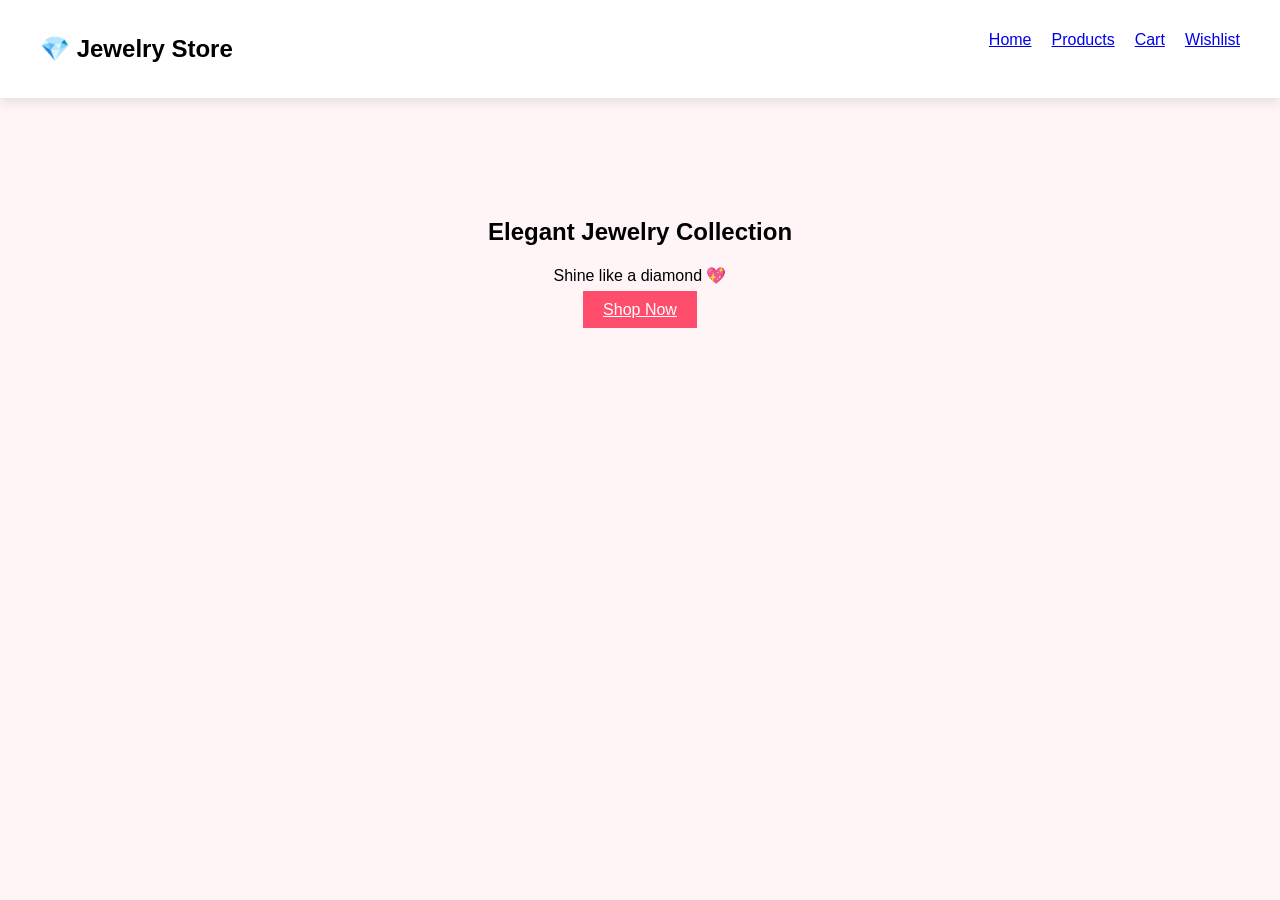
<file: index.html>
<!DOCTYPE html>
<html lang="en">
<head>
  <meta charset="UTF-8">
  <title>Jewelry Store</title>
  <link rel="stylesheet" href="css/style.css">
</head>
<body>

<nav class="navbar">
  <h1>💎 Jewelry Store</h1>
  <ul>
    <li><a href="index.html">Home</a></li>
    <li><a href="products.html">Products</a></li>
    <li><a href="cart.html">Cart</a></li>
    <li><a href="wishlist.html">Wishlist</a></li>
  </ul>
</nav>

<section class="hero">
  <h2>Elegant Jewelry Collection</h2>
  <p>Shine like a diamond 💖</p>
  <a href="products.html" class="btn">Shop Now</a>
</section>

</body>
</html>
</file>
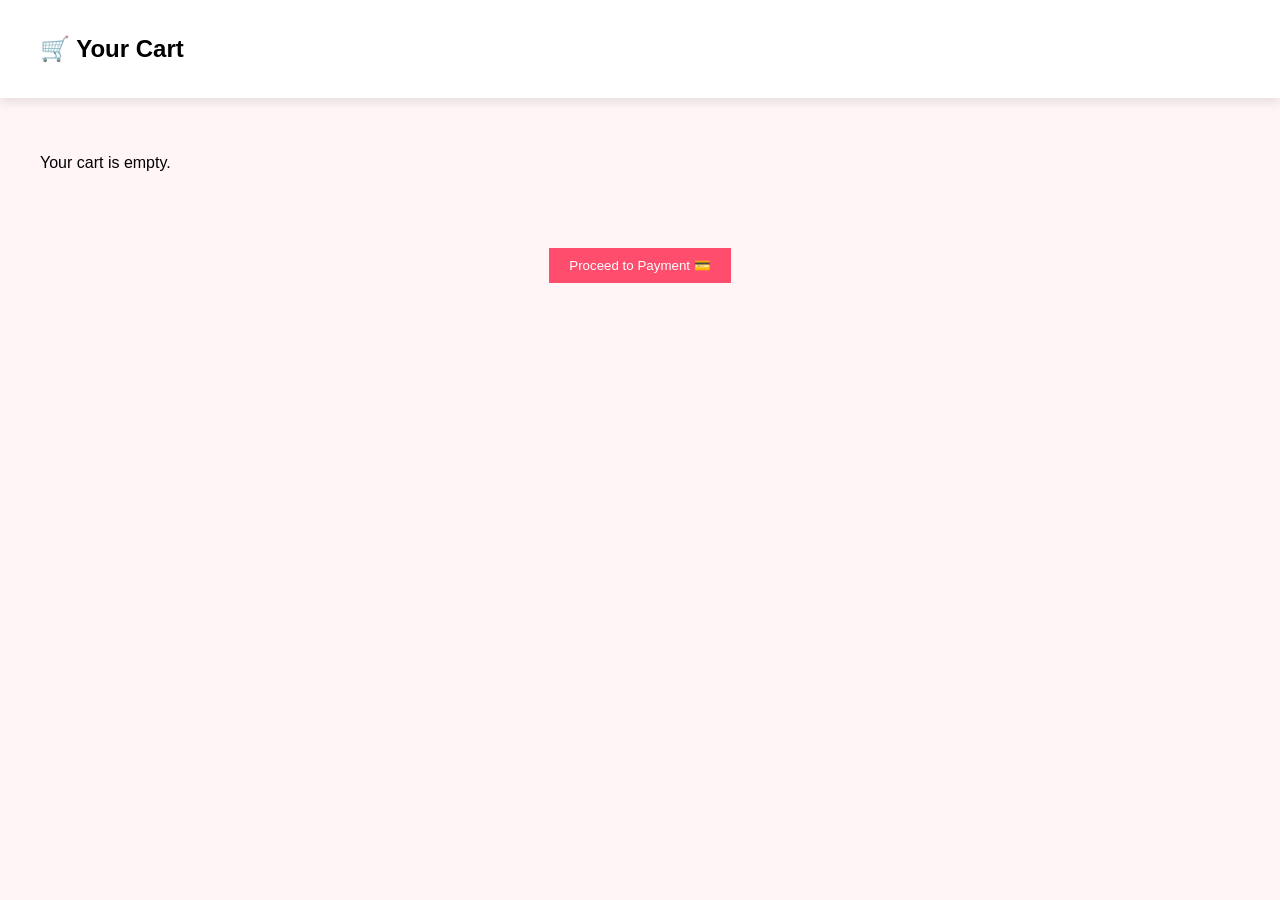
<file: cart.html>
<!DOCTYPE html>
<html lang="en">
<head>
  <meta charset="UTF-8">
  <title>Cart</title>
  <link rel="stylesheet" href="css/style.css">
</head>
<body>

<nav class="navbar">
  <h1>🛒 Your Cart</h1>
</nav>

<div class="cart" id="cartItems"></div>
<h2 id="totalPrice"></h2>

<div style="text-align:center;">
  <button class="btn" onclick="proceedToPayment()">Proceed to Payment 💳</button>
</div>

<script>
let cart = JSON.parse(localStorage.getItem("cart")) || [];
let container = document.getElementById("cartItems");
let total = 0;

if(cart.length === 0){
  container.innerHTML = "<p>Your cart is empty.</p>";
}else{
  cart.forEach(item=>{
    let price = parseInt(item.price.replace('₹',''));
    total += price;

    container.innerHTML += `
      <div class="product-card">
        <img src="${item.image}" width="150">
        <h3>${item.name}</h3>
        <p>${item.price}</p>
      </div>
    `;
  });
  document.getElementById("totalPrice").innerText="Total: ₹"+total;
}

function proceedToPayment(){
  window.location.href="payment.html";
}
</script>

</body>
</html>
</file>
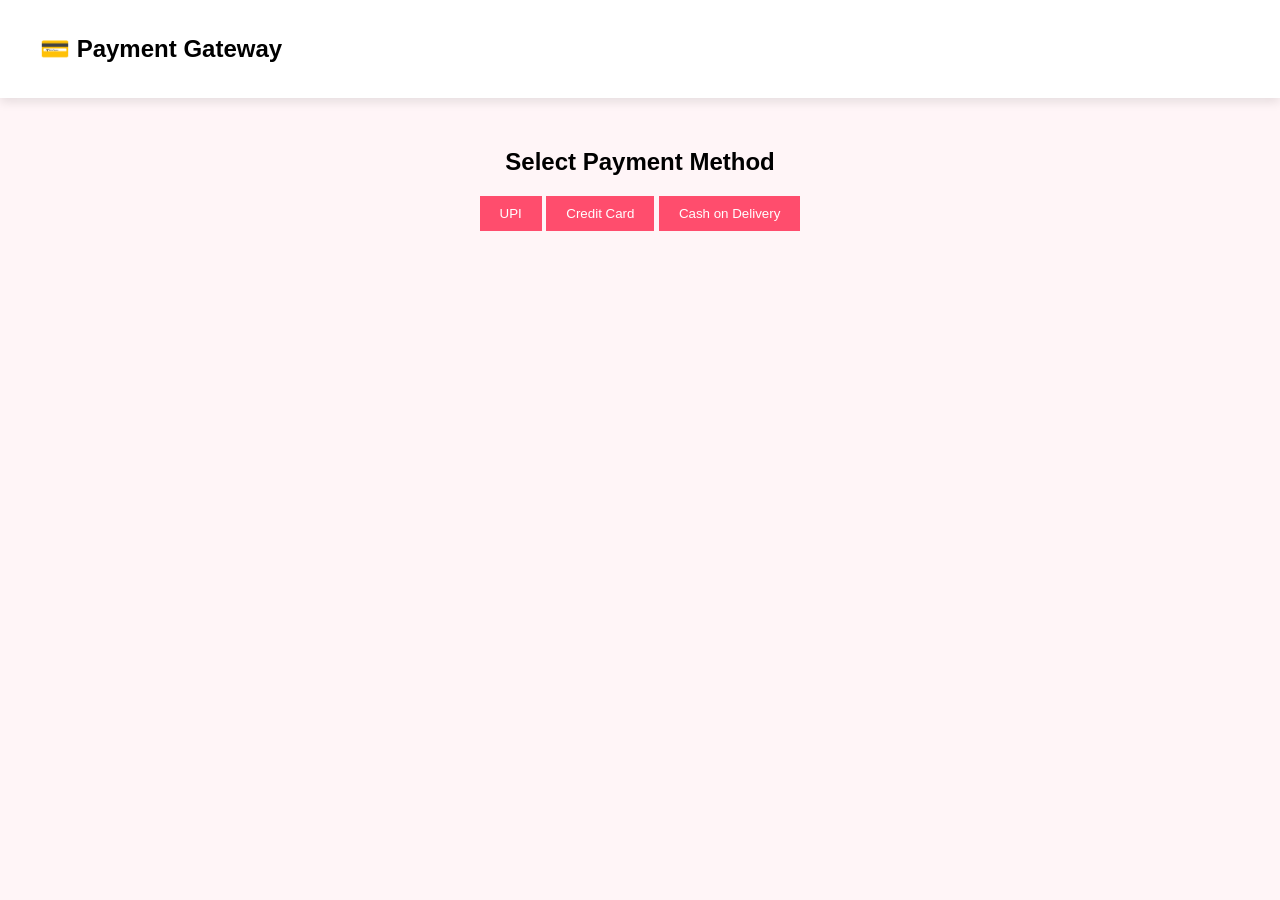
<file: payment.html>
<!DOCTYPE html>
<html lang="en">
<head>
  <meta charset="UTF-8">
  <title>Payment</title>
  <link rel="stylesheet" href="css/style.css">
</head>
<body>

<nav class="navbar">
  <h1>💳 Payment Gateway</h1>
</nav>

<div style="text-align:center; margin-top:50px;">
  <h2>Select Payment Method</h2>
  <button class="btn" onclick="payNow()">UPI</button>
  <button class="btn" onclick="payNow()">Credit Card</button>
  <button class="btn" onclick="payNow()">Cash on Delivery</button>
</div>

<script>
function payNow(){
  alert("Payment Successful 🎉 (Demo Mode)");
  localStorage.removeItem("cart");
  window.location.href="index.html";
}
</script>

</body>
</html>
</file>
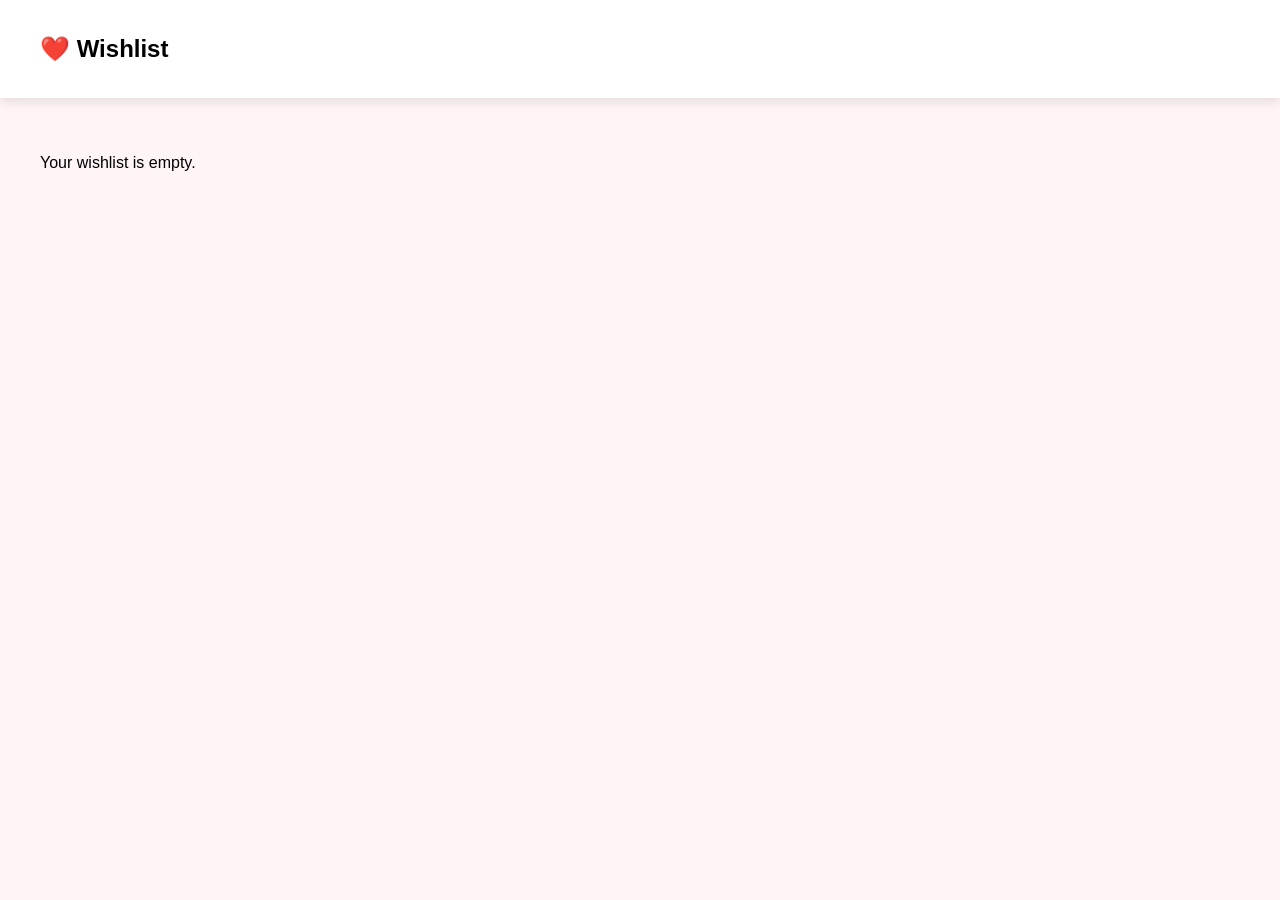
<file: wishlist.html>
<!DOCTYPE html>
<html lang="en">
<head>
  <meta charset="UTF-8">
  <title>Wishlist</title>
  <link rel="stylesheet" href="css/style.css">
</head>
<body>

<nav class="navbar">
  <h1>❤️ Wishlist</h1>
</nav>

<div class="wishlist" id="wishlistItems"></div>

<script>
let wishlist = JSON.parse(localStorage.getItem("wishlist")) || [];
let container = document.getElementById("wishlistItems");

if(wishlist.length===0){
  container.innerHTML="<p>Your wishlist is empty.</p>";
}else{
  wishlist.forEach(item=>{
    container.innerHTML+=`
      <div class="product-card">
        <img src="${item.image}" width="150">
        <h3>${item.name}</h3>
        <p>${item.price}</p>
      </div>
    `;
  });
}
</script>

</body>
</html>
</file>
<file: css/style.css>
body{
  margin:0;
  font-family:Arial;
  background:#fff5f7;
}

.navbar{
  display:flex;
  justify-content:space-between;
  padding:15px 40px;
  background:white;
  box-shadow:0 4px 10px rgba(0,0,0,0.1);
}

.navbar ul{
  list-style:none;
  display:flex;
  gap:20px;
}

.hero{
  text-align:center;
  padding:100px 20px;
}

.btn{
  padding:10px 20px;
  background:#ff4d6d;
  color:white;
  border:none;
  cursor:pointer;
}

.product-container{
  display:grid;
  grid-template-columns:repeat(auto-fit,minmax(220px,1fr));
  gap:30px;
  padding:40px;
}

.product-card{
  background:white;
  padding:20px;
  border-radius:15px;
  text-align:center;
}

.category{
  margin-left:40px;
  color:#ff4d6d;
}

.cart,.wishlist{
  display:grid;
  grid-template-columns:repeat(auto-fit,minmax(220px,1fr));
  gap:20px;
  padding:40px;
}
</file>
